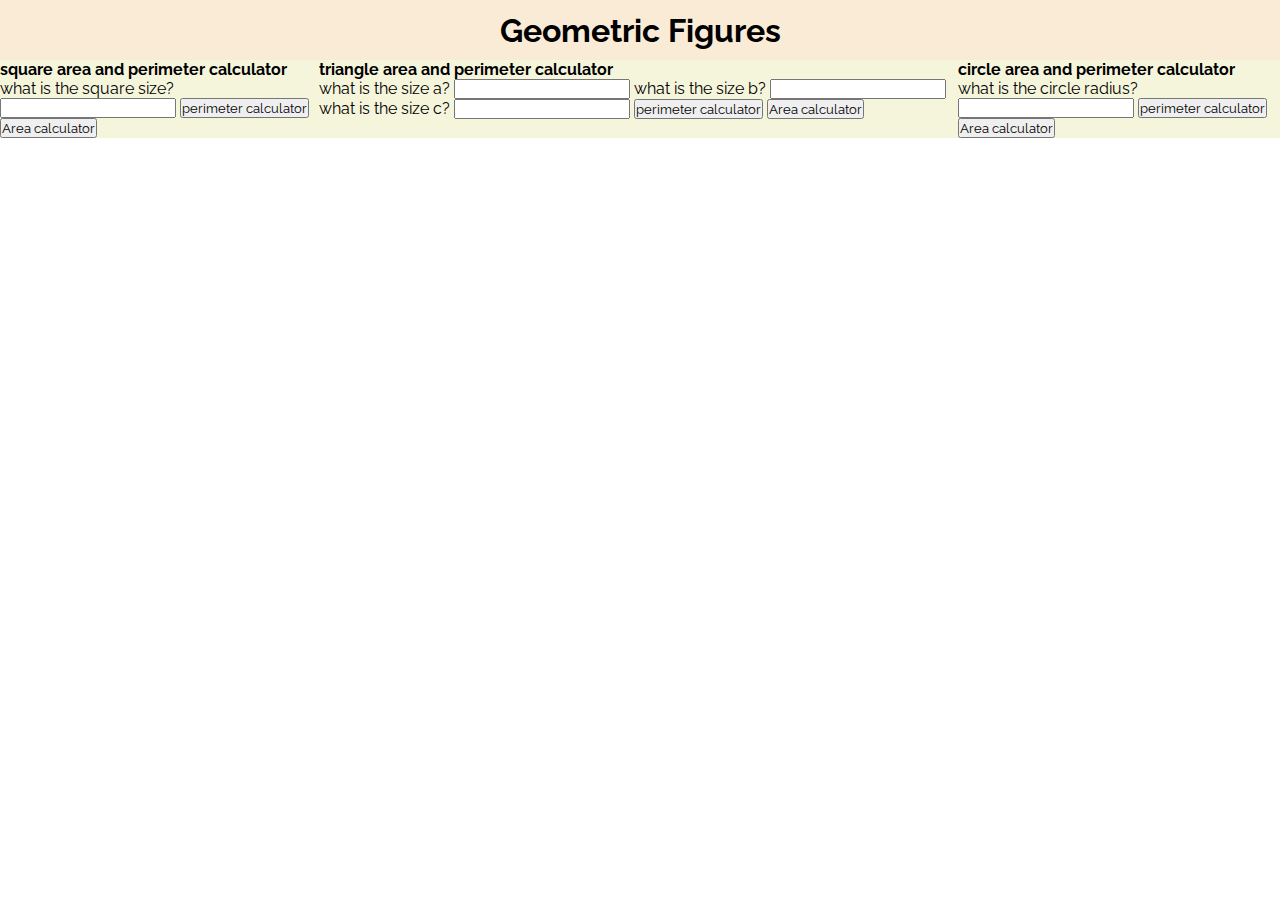
<file: geometric-figures/index.html>
<!DOCTYPE html>
<html lang="en">
<head>
    <meta charset="UTF-8">
    <meta http-equiv="X-UA-Compatible" content="IE=edge">
    <meta name="viewport" content="width=device-width, initial-scale=1.0">
    <title>Geometric figures</title>
    <link rel="stylesheet" href="style.css">
</head>
<body>
    <header>
        <h1>Geometric Figures</h1>
    </header>
    <section>
        <div class = "container">
            <h2>square area and perimeter calculator</h2>
            <form>
                <label for="InputSquare">
                    what is the square size?
                </label>
                <input id="InputSquare" type="number">
                <button type="button" onclick="squarePerimeter()"> 
                    perimeter calculator
                </button>
                <button type="button" onclick="squareArea()"> 
                    Area calculator
                </button>
            </form>
        </div>

        <div class = "container">
        <h2>triangle area and perimeter calculator</h2>
        <form>
            <label for="InputTriangle">
                what is the size a?
            </label>
            <input id="InputTriangle" type="number">
            <label for="InputTriangle1">
                what is the size b?
            </label>
            <input id="InputTriangle1" type="number">
            <label for="InputTriangle2">
                what is the size c?
            </label>
            <input id="InputTriangle2" type="number">
            <button type="button" onclick="trianglePerimeter()"> 
                perimeter calculator
            </button>
            <button type="button" onclick="triangleArea()"> 
                Area calculator
            </button>
        </form>
        </div>

        <div class = "container">
            <h2>circle area and perimeter calculator</h2>
            <form>
                <label for="InputCircle">
                    what is the circle radius?
                </label>
                <input id="InputCircle" type="number">
                <button type="button" onclick="circlePerimeter()"> 
                    perimeter calculator
                </button>
                <button type="button" onclick="circleArea()"> 
                    Area calculator
                </button>
            </form>
        </div>
    </section>
    <script src="figures.js"></script>
</body>
</html>
</file>
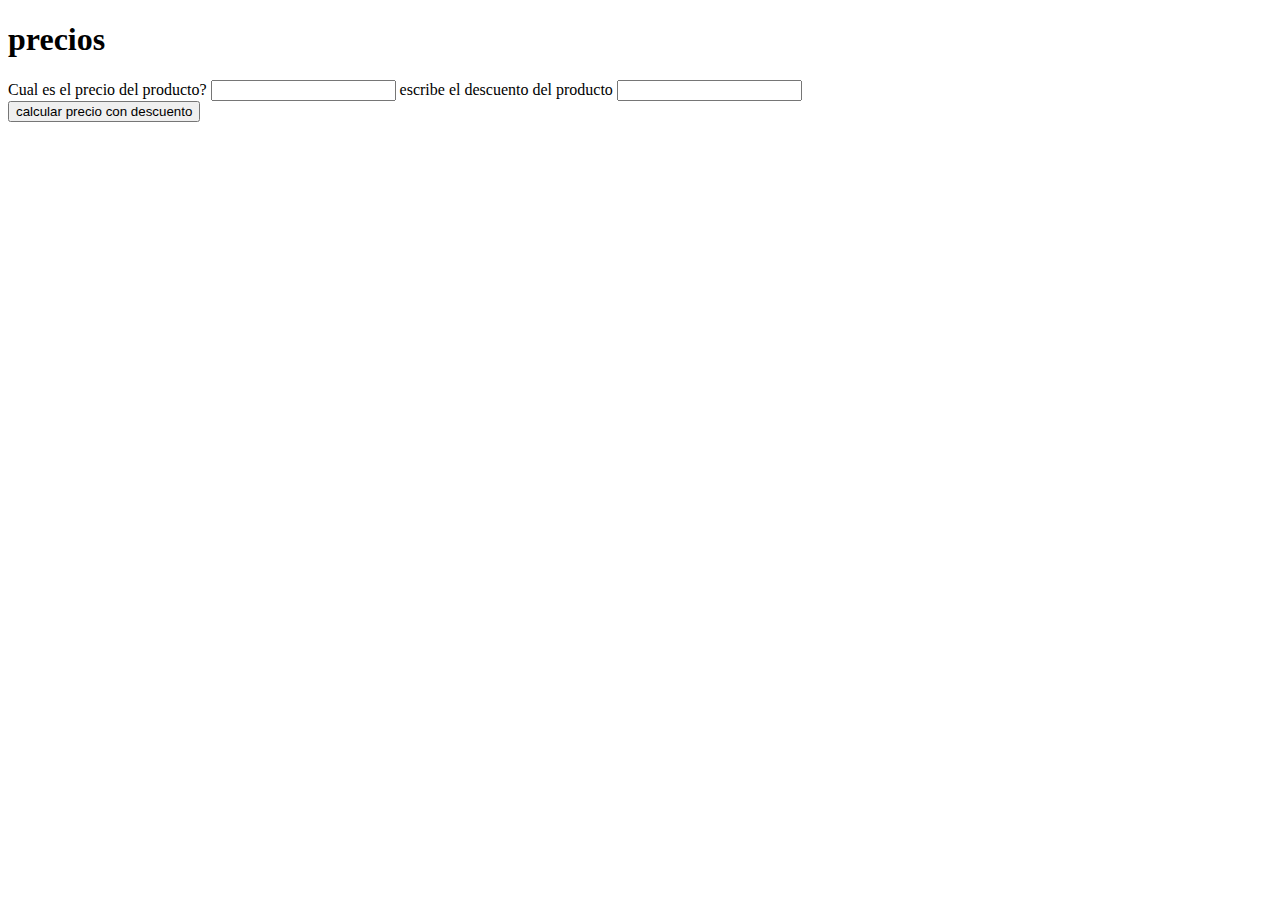
<file: descuentos/descuentos.html>
<!DOCTYPE html>
<html lang="en">
<head>
    <meta charset="UTF-8">
    <meta http-equiv="X-UA-Compatible" content="IE=edge">
    <meta name="viewport" content="width=device-width, initial-scale=1.0">
    <title>Document</title>
</head>
<body>
    <h1>
        precios
    </h1>
    <form>
        <label for="InputPrice"> Cual es el precio del producto?</label>
        <input id="InputPrice" type="number">

        <label for="InputDiscount"> escribe el descuento del producto</label>
        <input id="InputDiscount"  type="number">
    </form>

    <button type="button" onclick="priceDiscount()"> calcular precio con descuento</button>
    <p id="result"></p>
    
    <script src="./descuentos.js"></script>
</body>
</html>
</file>
<file: geometric-figures/style.css>
@import url('https://fonts.googleapis.com/css2?family=Raleway:ital,wght@1,300&display=swap');
*{
    margin: 0;
    padding: 0;
    font-family:  Raleway;
}
header{
    background-color: antiquewhite;
    height: 60px;
    display: flex;
    justify-content: center;
    align-items: center;
}
section{
    background-color: beige;
    display: flex;
    justify-content: space-evenly;
}

.container h2{
    font-size: 16px;
}
</file>
